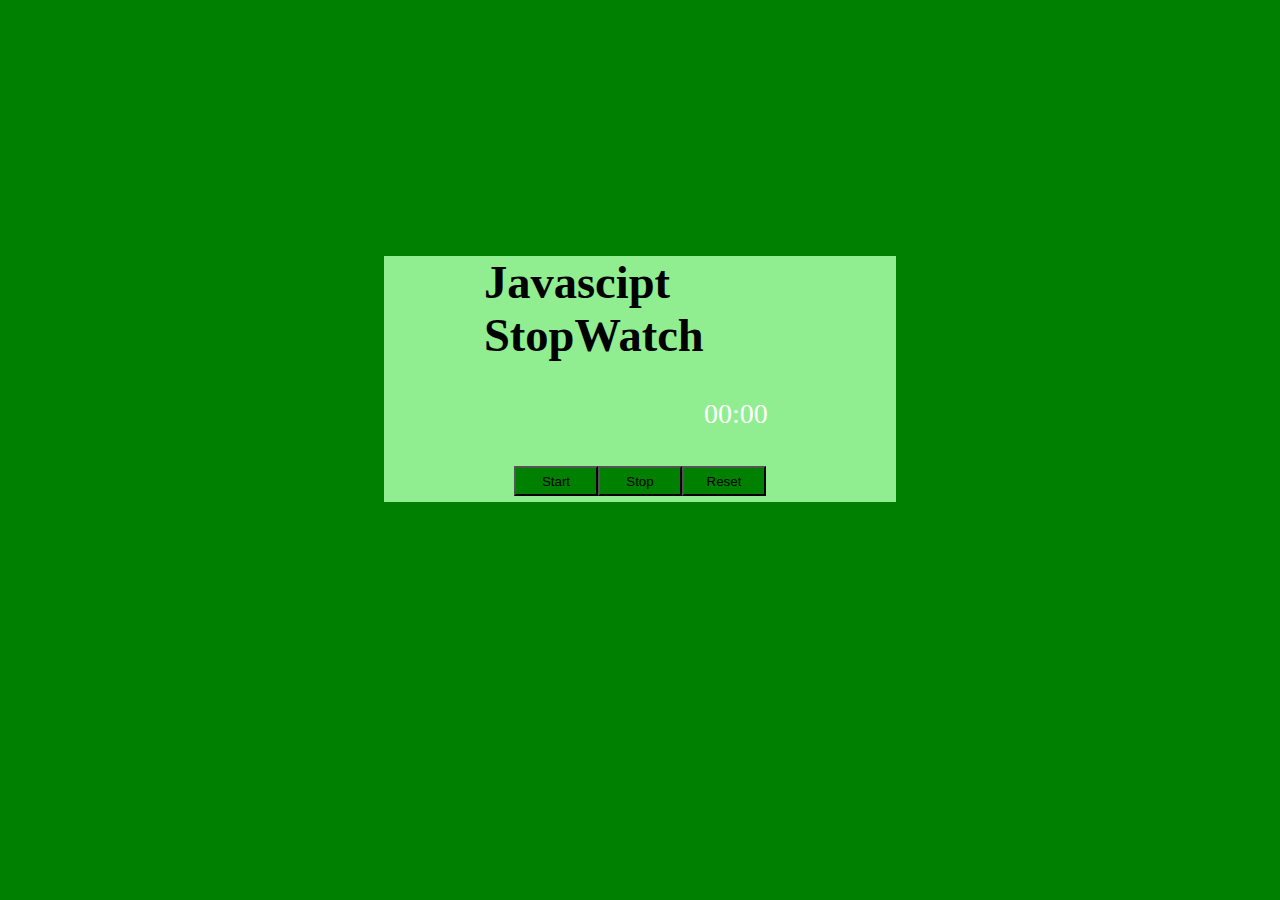
<file: index.html>
<!DOCTYPE html>
<html lang="en">
<head>
    <meta charset="UTF-8">
    <meta http-equiv="X-UA-Compatible" content="IE=edge">
    <meta name="viewport" content="width=device-width, initial-scale=1.0">
    <title>STOPWATCH</title>
    <link rel="stylesheet" href="style.css">
</head>
<body>
    <div class="container">
        <div>
            <h2>Javascipt StopWatch</h2>
        </div>
        <br>
        <div>
            <p><span id="seconds">00</span>:<span id="tens">00</span></p>
        </div>
        <br>
        <div class="subcontainer">
            <button id="button-start" class="button1">Start</button><br>
            <button id="button-stop" class="button2">Stop</button><br>
            <button id="button-reset" class="button3">Reset</button><br>
        </div>
    </div>
    <script>
        var seconds = 00;
        var tens = 00;
        var appendTens = document.getElementById("tens");
        var appendSeconds = document.getElementById("seconds");
        var buttonStart = document.getElementById("button-start");
        var buttonStop = document.getElementById("button-stop");
        var buttonReset = document.getElementById("button-reset");
        var interval; // to store timer values

        // this function will run when click on start

        function startTimer(){
            tens++;

            if (tens < 9) {
               appendTens.innerHTML = "0" + tens; 
            }
            if (tens > 9) {
                appendTens.innerHTML = tens;
            }
            if (tens > 99) {
                seconds++;
                appendSeconds.innerHTML = "0" + seconds;
                tens = 0;
                appendTens.innerHTML = "0" + 0;
            }
            if (seconds > 9) {
                appendSeconds.innerHTML = seconds;
            }
        };

        buttonStart.onclick = function () {
            interval = setInterval(startTimer);
        };

        buttonStop.onclick = function () {
            clearInterval(interval);
        };

        buttonReset.onclick = function () {
            clearInterval(interval);
            tens = "00";
            seconds = "00";
            appendSeconds.innerHTML = seconds;
            appendTens.innerHTML = tens;
        };
    </script>
</body>
</html>
</file>
<file: style.css>
* {
    padding: 0;
    margin: 0;
    box-sizing: border-box;
}
body {
    background-color: green;
    font-size: 31px;
    display: flex;
    align-content: center;
    justify-content: center;
}
.container {
    background-color: lightgreen;
    width: 40%;
    height: 40%;
    margin-top: 20%;
}
h2 {
    padding: 0px 100px;
}
p {
    color: white;
    font-size: 28px;
    padding: 0px 320px;
}
button {
    background-color: green;
    width: 150px;
    height: 30px;
    transition: ease 0.5sec;
}
button:hover {
    color: green;
    background-color: #f0eaea;
}
.subcontainer {
    padding: 0 130px;
    display: flex;
}
.quiz {
    margin-left: 88%;
    color: #8a2be2;
}
a {
    transition: ease0.5sec;
}
a:hover {
    background-color: #0000ff;
    color: #ff0000;
    font-size: 35px;
}
</file>
